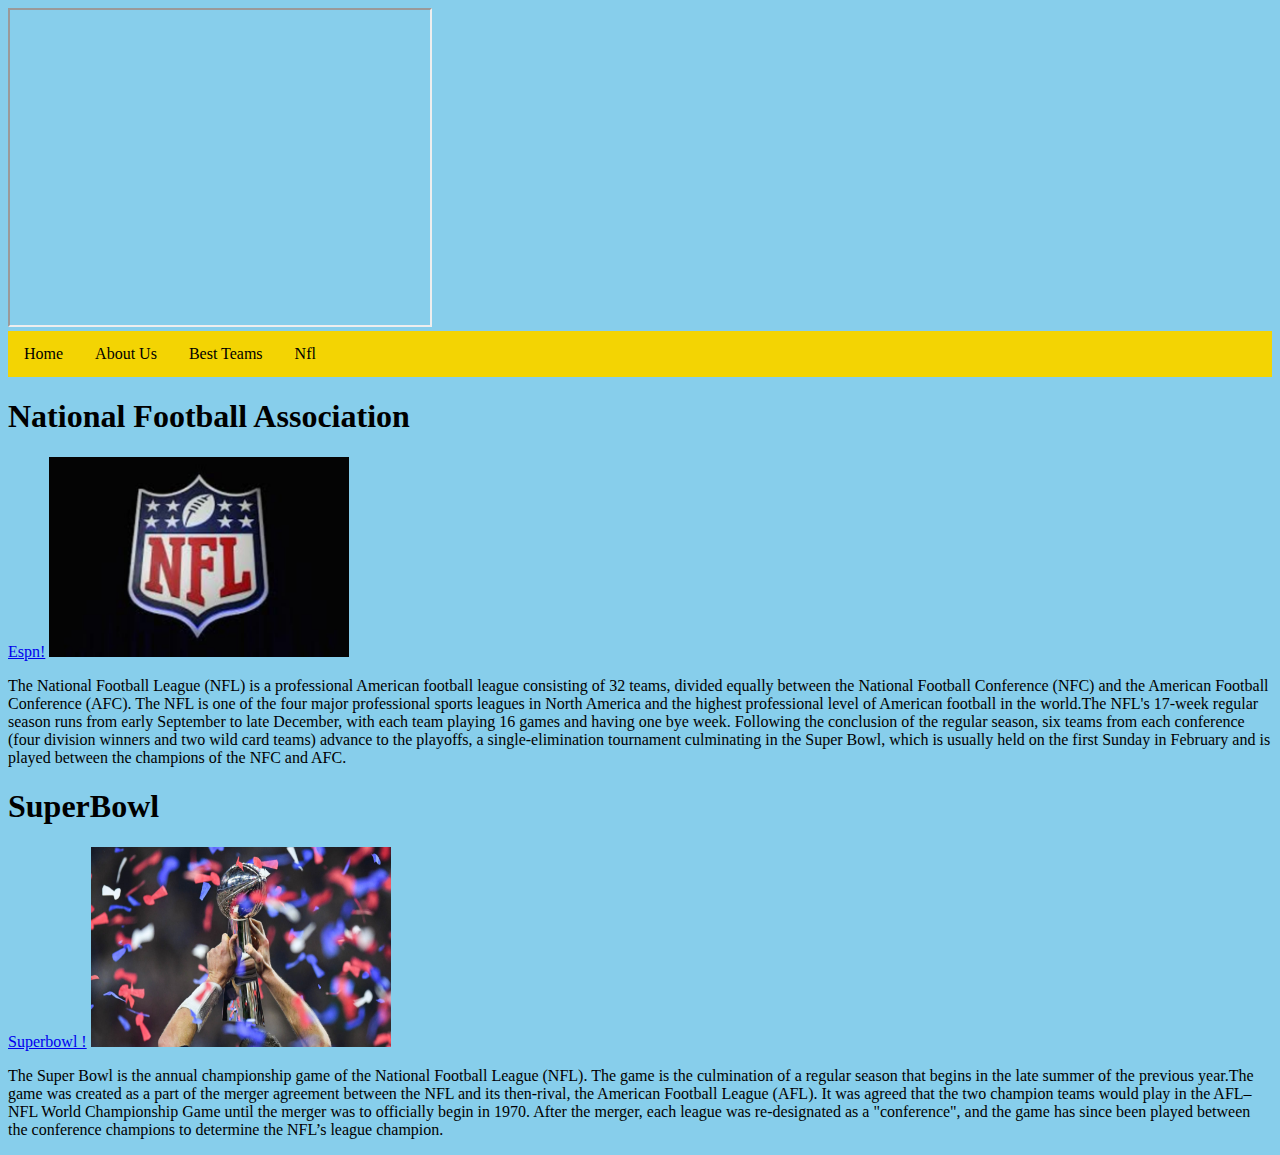
<file: index.html>
<!doctype html>
<html>
<head>
	<link href="CSS/style.css" rel="stylesheet" type="text/css">
<meta charset="utf-8">
<title>index</title>
</head>

<body>
	<iframe width="420" height="315"
src="https://www.youtube.com/watch?v=x5Iq8JDs-TE">
</iframe>
	<ul>
		<li><a href="index.html"> Home</a></li>
		<li><a href="about us.html"> About Us </a></li>
		<li><a href="best teams.html"> Best Teams</a></li>
		<li><a href="nfl.html"> Nfl</a></li>
	</ul>
	<h1> National Football Association </h1>
	<a href="https://www.espn.com/">Espn!</a>
<img src="Resources/NFL logo.jpg.crdownload" width="300" height="200" alt=""/>
<p> The National Football League (NFL) is a professional American football league consisting of 32 teams, divided equally between the National Football Conference (NFC) and the American Football Conference (AFC). The NFL is one of the four major professional sports leagues in North America and the highest professional level of American football in the world.The NFL's 17-week regular season runs from early September to late December, with each team playing 16 games and having one bye week. Following the conclusion of the regular season, six teams from each conference (four division winners and two wild card teams) advance to the playoffs, a single-elimination tournament culminating in the Super Bowl, which is usually held on the first Sunday in February and is played between the champions of the NFC and AFC.</p>
<h1> SuperBowl</h1>
	<a href="https://www.pro-football-reference.com/boxscores/201202050nwe.htm/">Superbowl  !</a>
<img src="Resources/superbowl.jpg" width="300" height="200" alt=""/>
	<p> The Super Bowl is the annual championship game of the National Football League (NFL). The game is the culmination of a regular season that begins in the late summer of the previous year.The game was created as a part of the merger agreement between the NFL and its then-rival, the American Football League (AFL). It was agreed that the two champion teams would play in the AFL–NFL World Championship Game until the merger was to officially begin in 1970. After the merger, each league was re-designated as a "conference", and the game has since been played between the conference champions to determine the NFL’s league champion.</p>
</body>
</html>
</file>
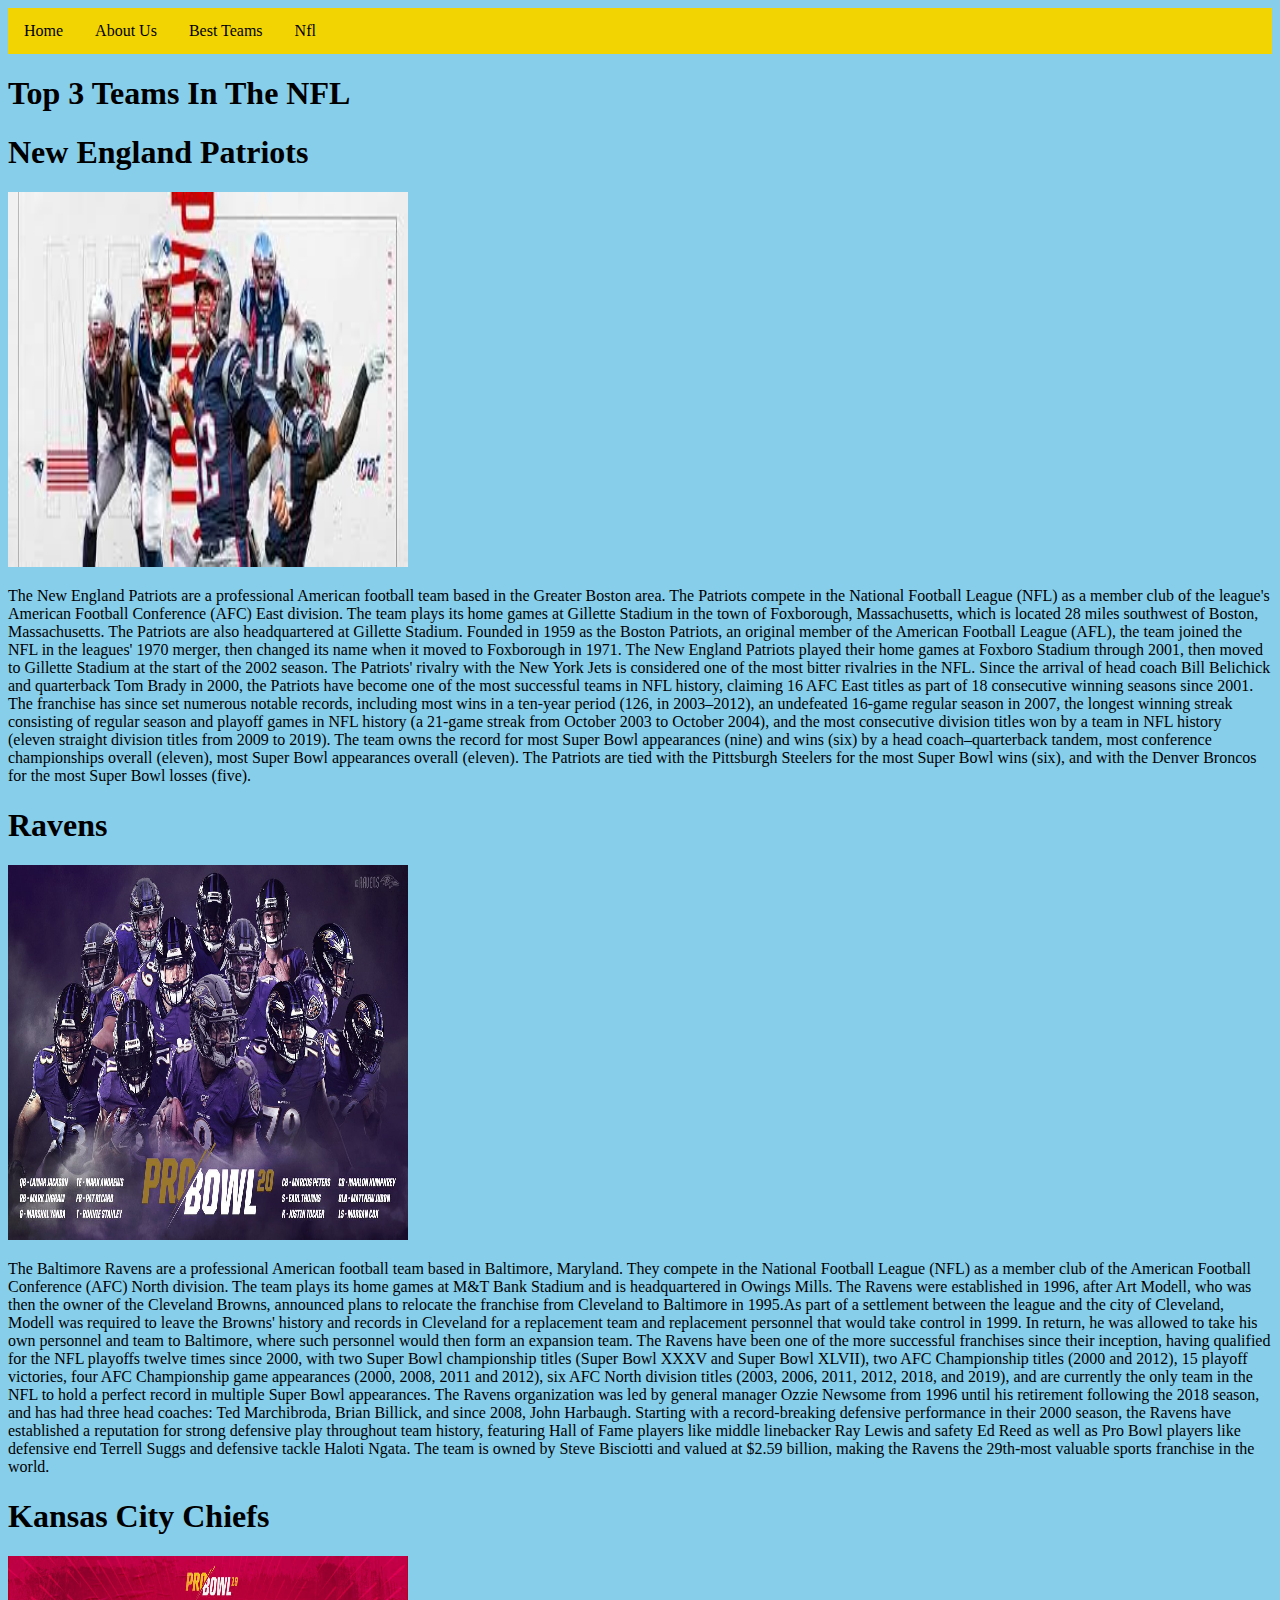
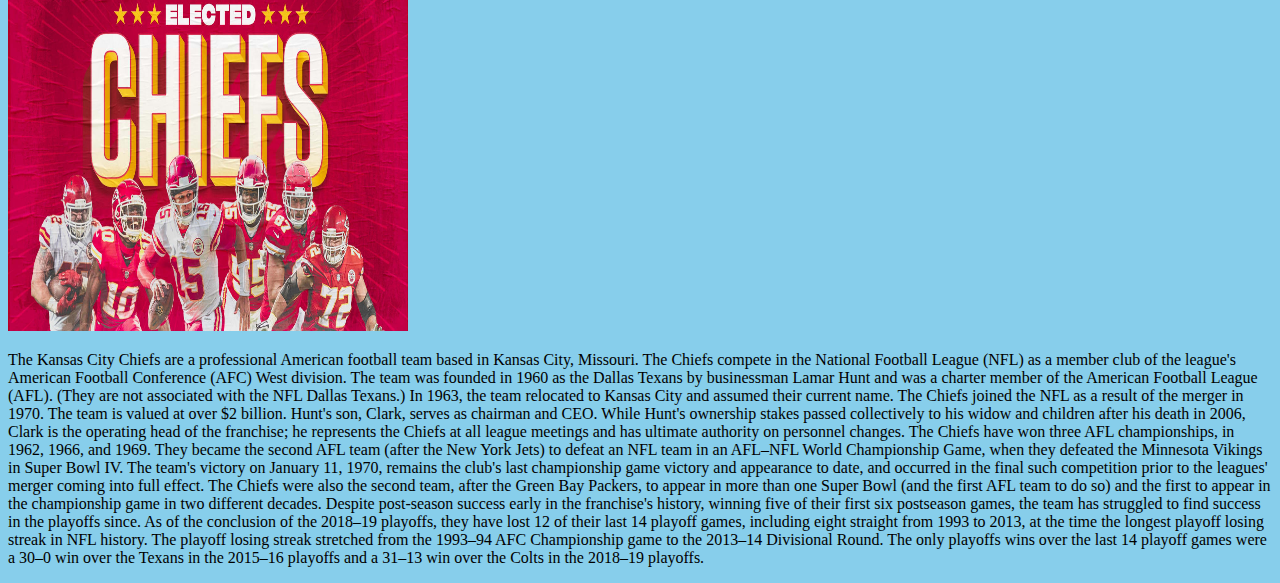
<file: best teams.html>
<!doctype html>
<html>
<head>
	<link href="CSS/style.css" rel="stylesheet" type="text/css">
	<meta charset="utf-8">
<title>best teams</title>
</head>

<body>
<ul>
		<li><a href="index.html"> Home</a></li>
		<li><a href="about us.html"> About Us </a></li>
		<li><a href="best teams.html"> Best Teams</a></li>
	<li><a href="nfl.html"> Nfl</a></li>
	</ul>
<h1>Top 3 Teams In The NFL</h1>
	<h1>New England Patriots</h1>
<img src="Resources/patriots.jfif" width="400" height="375" alt=""/>
<p>The New England Patriots are a professional American football team based in the Greater Boston area. The Patriots compete in the National Football League (NFL) as a member club of the league's American Football Conference (AFC) East division. The team plays its home games at Gillette Stadium in the town of Foxborough, Massachusetts, which is located 28 miles southwest of Boston, Massachusetts. The Patriots are also headquartered at Gillette Stadium.

Founded in 1959 as the Boston Patriots, an original member of the American Football League (AFL), the team joined the NFL in the leagues' 1970 merger, then changed its name when it moved to Foxborough in 1971. The New England Patriots played their home games at Foxboro Stadium through 2001, then moved to Gillette Stadium at the start of the 2002 season. The Patriots' rivalry with the New York Jets is considered one of the most bitter rivalries in the NFL.

Since the arrival of head coach Bill Belichick and quarterback Tom Brady in 2000, the Patriots have become one of the most successful teams in NFL history, claiming 16 AFC East titles as part of 18 consecutive winning seasons since 2001. The franchise has since set numerous notable records, including most wins in a ten-year period (126, in 2003–2012), an undefeated 16-game regular season in 2007, the longest winning streak consisting of regular season and playoff games in NFL history (a 21-game streak from October 2003 to October 2004), and the most consecutive division titles won by a team in NFL history (eleven straight division titles from 2009 to 2019). The team owns the record for most Super Bowl appearances (nine) and wins (six) by a head coach–quarterback tandem, most conference championships overall (eleven), most Super Bowl appearances overall (eleven). The Patriots are tied with the Pittsburgh Steelers for the most Super Bowl wins (six), and with the Denver Broncos for the most Super Bowl losses (five).</p>
<h1>Ravens</h1>
<img src="Resources/Ravens.jpg" width="400" height="375" alt=""/>
<p>The Baltimore Ravens are a professional American football team based in Baltimore, Maryland. They compete in the National Football League (NFL) as a member club of the American Football Conference (AFC) North division. The team plays its home games at M&T Bank Stadium and is headquartered in Owings Mills.

The Ravens were established in 1996, after Art Modell, who was then the owner of the Cleveland Browns, announced plans to relocate the franchise from Cleveland to Baltimore in 1995.As part of a settlement between the league and the city of Cleveland, Modell was required to leave the Browns' history and records in Cleveland for a replacement team and replacement personnel that would take control in 1999. In return, he was allowed to take his own personnel and team to Baltimore, where such personnel would then form an expansion team.

The Ravens have been one of the more successful franchises since their inception, having qualified for the NFL playoffs twelve times since 2000, with two Super Bowl championship titles (Super Bowl XXXV and Super Bowl XLVII), two AFC Championship titles (2000 and 2012), 15 playoff victories, four AFC Championship game appearances (2000, 2008, 2011 and 2012), six AFC North division titles (2003, 2006, 2011, 2012, 2018, and 2019), and are currently the only team in the NFL to hold a perfect record in multiple Super Bowl appearances. The Ravens organization was led by general manager Ozzie Newsome from 1996 until his retirement following the 2018 season, and has had three head coaches: Ted Marchibroda, Brian Billick, and since 2008, John Harbaugh. Starting with a record-breaking defensive performance in their 2000 season, the Ravens have established a reputation for strong defensive play throughout team history, featuring Hall of Fame players like middle linebacker Ray Lewis and safety Ed Reed as well as Pro Bowl players like defensive end Terrell Suggs and defensive tackle Haloti Ngata. The team is owned by Steve Bisciotti and valued at $2.59 billion, making the Ravens the 29th-most valuable sports franchise in the world.</p>
<h1>Kansas City Chiefs</h1>
<img src="Resources/Chiefs.jfif" width="400" height="375" alt=""/>
	<p>The Kansas City Chiefs are a professional American football team based in Kansas City, Missouri. The Chiefs compete in the National Football League (NFL) as a member club of the league's American Football Conference (AFC) West division. The team was founded in 1960 as the Dallas Texans by businessman Lamar Hunt and was a charter member of the American Football League (AFL). (They are not associated with the NFL Dallas Texans.) In 1963, the team relocated to Kansas City and assumed their current name. The Chiefs joined the NFL as a result of the merger in 1970. The team is valued at over $2 billion. Hunt's son, Clark, serves as chairman and CEO. While Hunt's ownership stakes passed collectively to his widow and children after his death in 2006, Clark is the operating head of the franchise; he represents the Chiefs at all league meetings and has ultimate authority on personnel changes.

The Chiefs have won three AFL championships, in 1962, 1966, and 1969. They became the second AFL team (after the New York Jets) to defeat an NFL team in an AFL–NFL World Championship Game, when they defeated the Minnesota Vikings in Super Bowl IV. The team's victory on January 11, 1970, remains the club's last championship game victory and appearance to date, and occurred in the final such competition prior to the leagues' merger coming into full effect. The Chiefs were also the second team, after the Green Bay Packers, to appear in more than one Super Bowl (and the first AFL team to do so) and the first to appear in the championship game in two different decades. Despite post-season success early in the franchise's history, winning five of their first six postseason games, the team has struggled to find success in the playoffs since. As of the conclusion of the 2018–19 playoffs, they have lost 12 of their last 14 playoff games, including eight straight from 1993 to 2013, at the time the longest playoff losing streak in NFL history. The playoff losing streak stretched from the 1993–94 AFC Championship game to the 2013–14 Divisional Round. The only playoffs wins over the last 14 playoff games were a 30–0 win over the Texans in the 2015–16 playoffs and a 31–13 win over the Colts in the 2018–19 playoffs.</p>
</body>
</html>
</file>
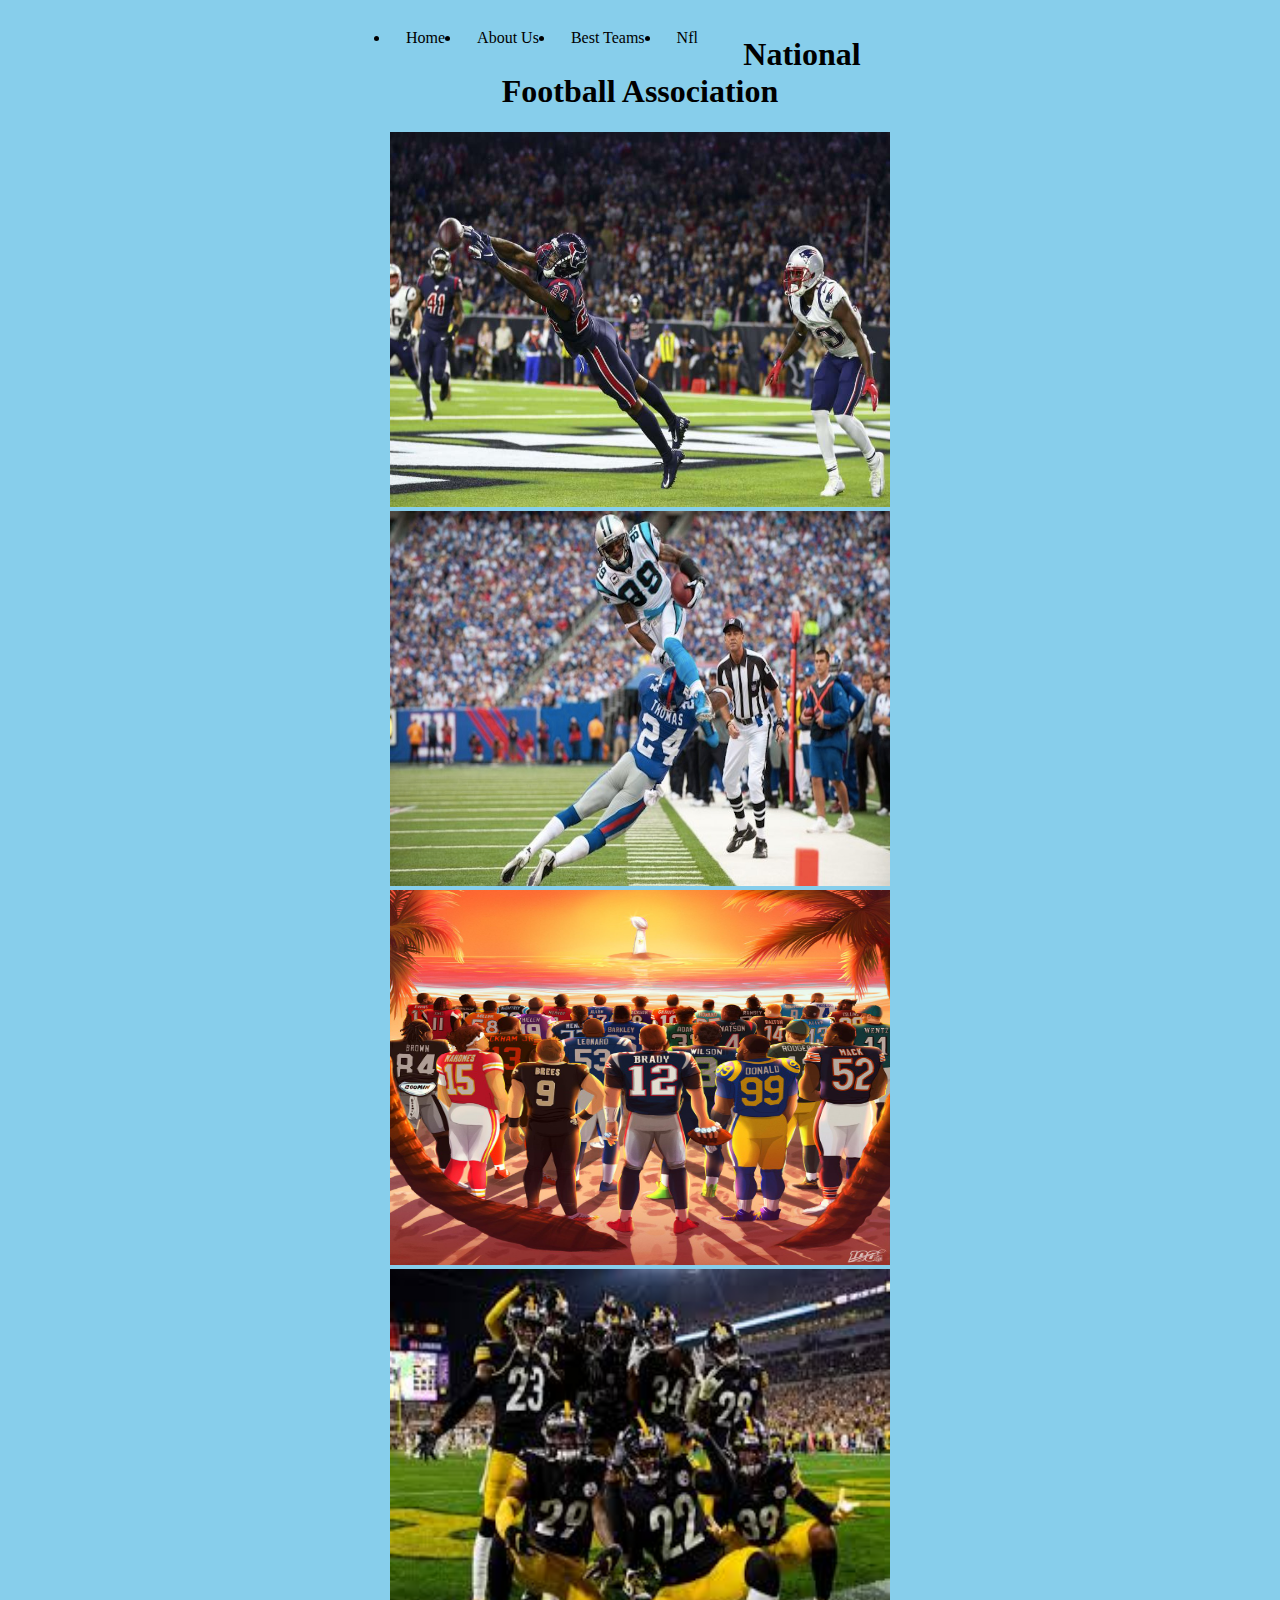
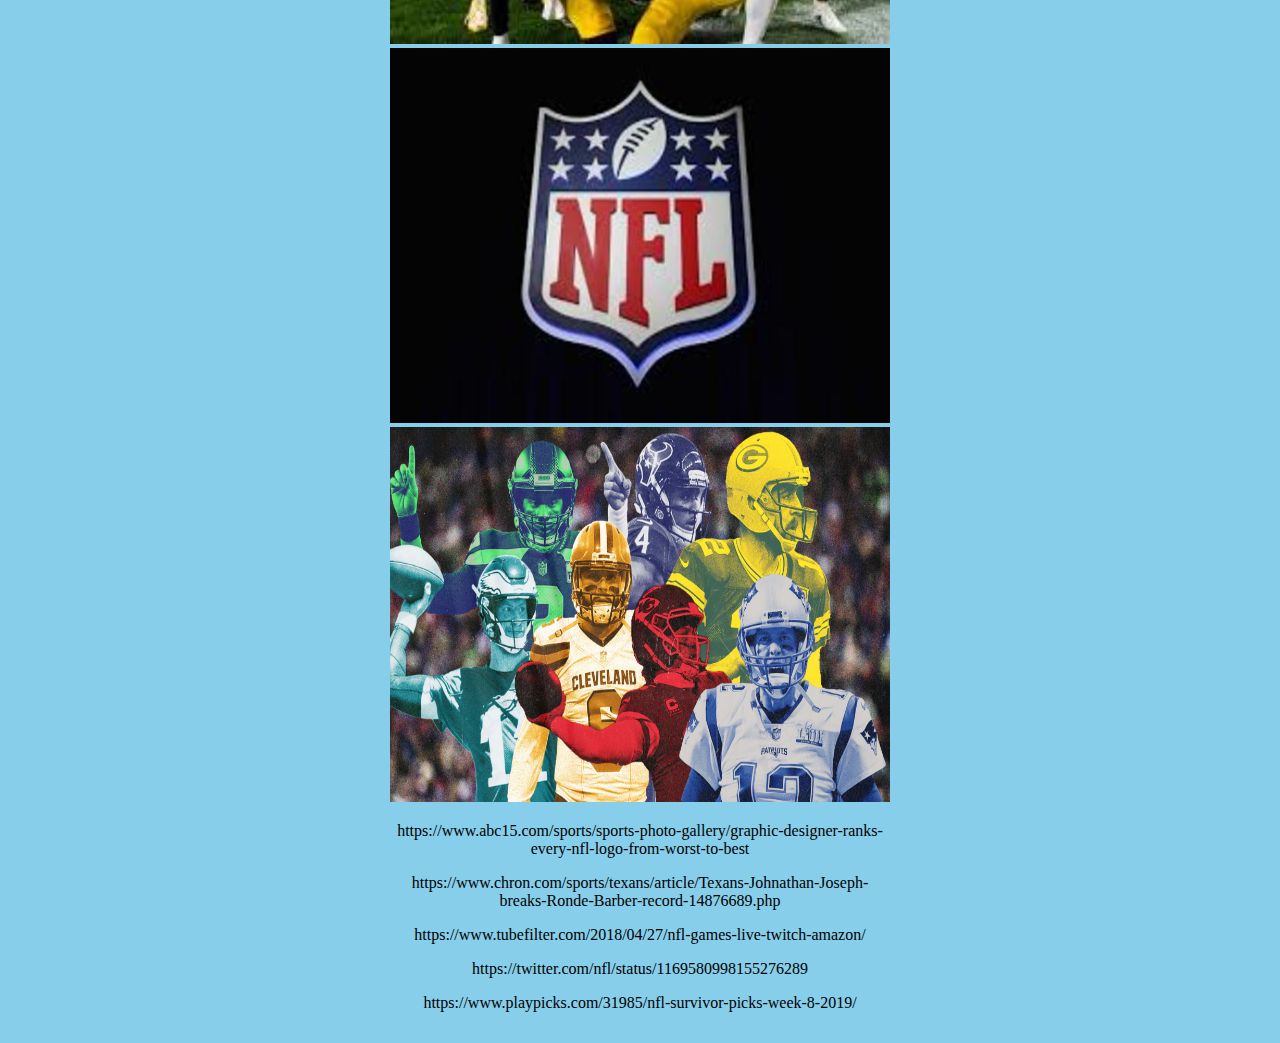
<file: CSS/nfl.html>
<!doctype html>
<html>
<head>
	<link href="style.css" rel="stylesheet" type="text/css">
<meta charset="utf-8">
<title>index</title>
</head>

<body>
	<table width="500" border="0" cellpadding="5" align="center">
			
			<td align="center" valign="center">
			
		<li><a href="../index.html"> Home</a></li>
		<li><a href="../about us.html"> About Us </a></li>
		<li><a href="../best teams.html"> Best Teams</a></li>
		<li><a href="nfl.html"> Nfl</a></li>
	</ul>
	<h1> National Football Association </h1>
	<img src="../Resources/football 1.jpg" width="500" height="375" alt=""/>
	<img src="../Resources/football 2.jpg" width="500" height="375" alt=""/>
	<img src="../Resources/football 3.jpg" width="500" height="375" alt=""/>
	<img src="../Resources/football 4.jfif" width="500" height="375" alt=""/>
	<img src="../Resources/NFL logo.jpg.crdownload" width="500" height="375" alt=""/>
	<img src="../Resources/football 5.jfif" width="500" height="375" alt=""/>
	<p> https://www.abc15.com/sports/sports-photo-gallery/graphic-designer-ranks-every-nfl-logo-from-worst-to-best</p>
	<p>https://www.chron.com/sports/texans/article/Texans-Johnathan-Joseph-breaks-Ronde-Barber-record-14876689.php</p>
	<p>https://www.tubefilter.com/2018/04/27/nfl-games-live-twitch-amazon/</p>
	<p>https://twitter.com/nfl/status/1169580998155276289</p>
	<p>https://www.playpicks.com/31985/nfl-survivor-picks-week-8-2019/</p>
</body>
</html>
</file>
<file: CSS/style.css>
@charset "utf-8";
/* CSS Document */
body{background-color: skyblue; } 

ul {list-style-type: none;
margin: 0;
padding: 0;
overflow: hidden;
background-color: #f3d403;
}

li{
	float:left;
}

li a {
	display: block;
	color: black;
	text-align: center;
	padding: 14px 16px;
	text-decoration: none;
}

li a:hover:not(active) {
	background-color: salmon;
}
.active {
	background-color: orangered;
}
</file>
